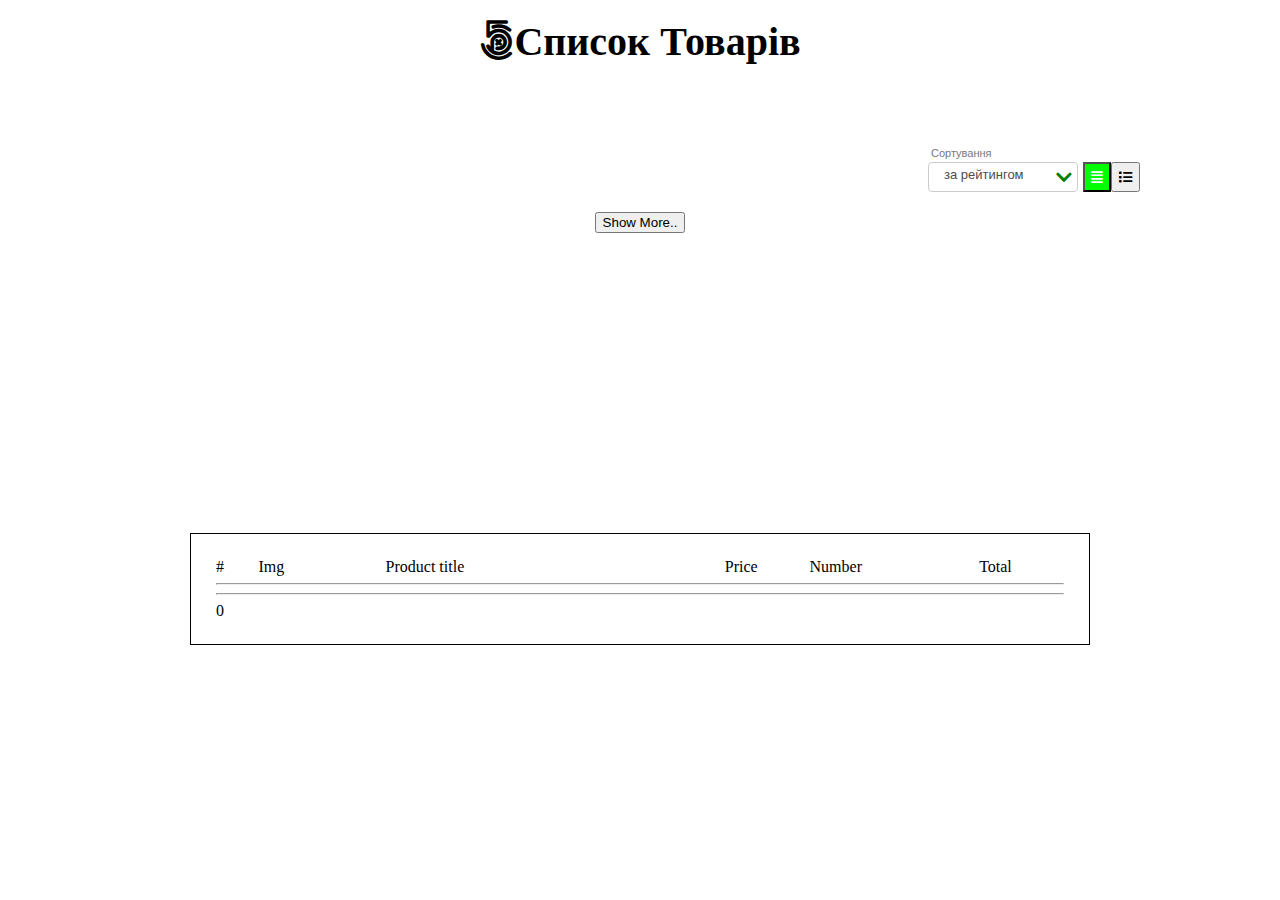
<file: Code_Practice/index.html>
<!DOCTYPE html>
<html lang="ru">

  <head>
    <meta charset="UTF-8" />
    <meta name="viewport"
      content="width=device-width, initial-scale=1.0" />
    <meta http-equiv="X-UA-Compatible"
      content="ie=edge" />
    <link rel="stylesheet"
      href="css/all.min.css" />
    <link rel="stylesheet"
      href="css/style.css" />
    <title>Sale-Cards</title>
  </head>

  <body>
    <div class="results">
      <div class="container">
        <h2 class="section-title">
          <i class="fab fa-500px"></i>Список Товарів
        </h2>

        <div class="buttonsWrap">
          <div class="sort-wrap">
            <p class="sort-active">за рейтингом</p>
            <i class="fas fa-chevron-down"></i>
            <div class="wrap-sort-list hidden">
              <ul>
                <li>від дешевих до дорогих</li>
                <li>від дорогих до дешевих</li>
                <li>популярні</li>
                <li>новинки</li>
                <li>акційні</li>
                <li>за рейтингом</li>
              </ul>
            </div>
          </div>

          <button class="btn-gallery active-list"
            id="galleryView"
            title="Gallery">
            <i class="fas fa-align-justify"></i>
          </button>
          <button class="btn-list"
            id="listView"
            title="List">
            <i class="fas fa-list"></i>
          </button>
        </div>
        <div class="product-list"
          id="pdl"></div>
        <div class="btn-wrap">
          <button id="showCardsBtn">Show More..</button>
        </div>
      </div>
    </div>



    <div class="cart">
      <div class="cart-header">
        <div>#</div>
        <div>Img</div>
        <div>Product title</div>
        <div>Price</div>
        <div>Number</div>
        <div>Total</div>
      </div>
      <hr>
      <div class="cart-body">
        <!-- <div class="cart-row">
          <div class="cart-row-index">#</div>
          <div class="cart-row-img">Img</div>
          <div class="cart-row-title">Product title</div>
          <div class="cart-row-price">Price</div>
          <div class="cart-row-number">Number</div>
          <div class="cart-row-total">Total</div>
        </div> -->
      </div>
      <hr>
      <div class="cart-footer">
        <div class="cart-total">0</div>
      </div>
    </div>




    









    <!-- <button id="lll">Click</button> -->
    <script src="js/jquery.js"></script>
    <script src="js/app.js"></script>
  </body>

</html>
</file>
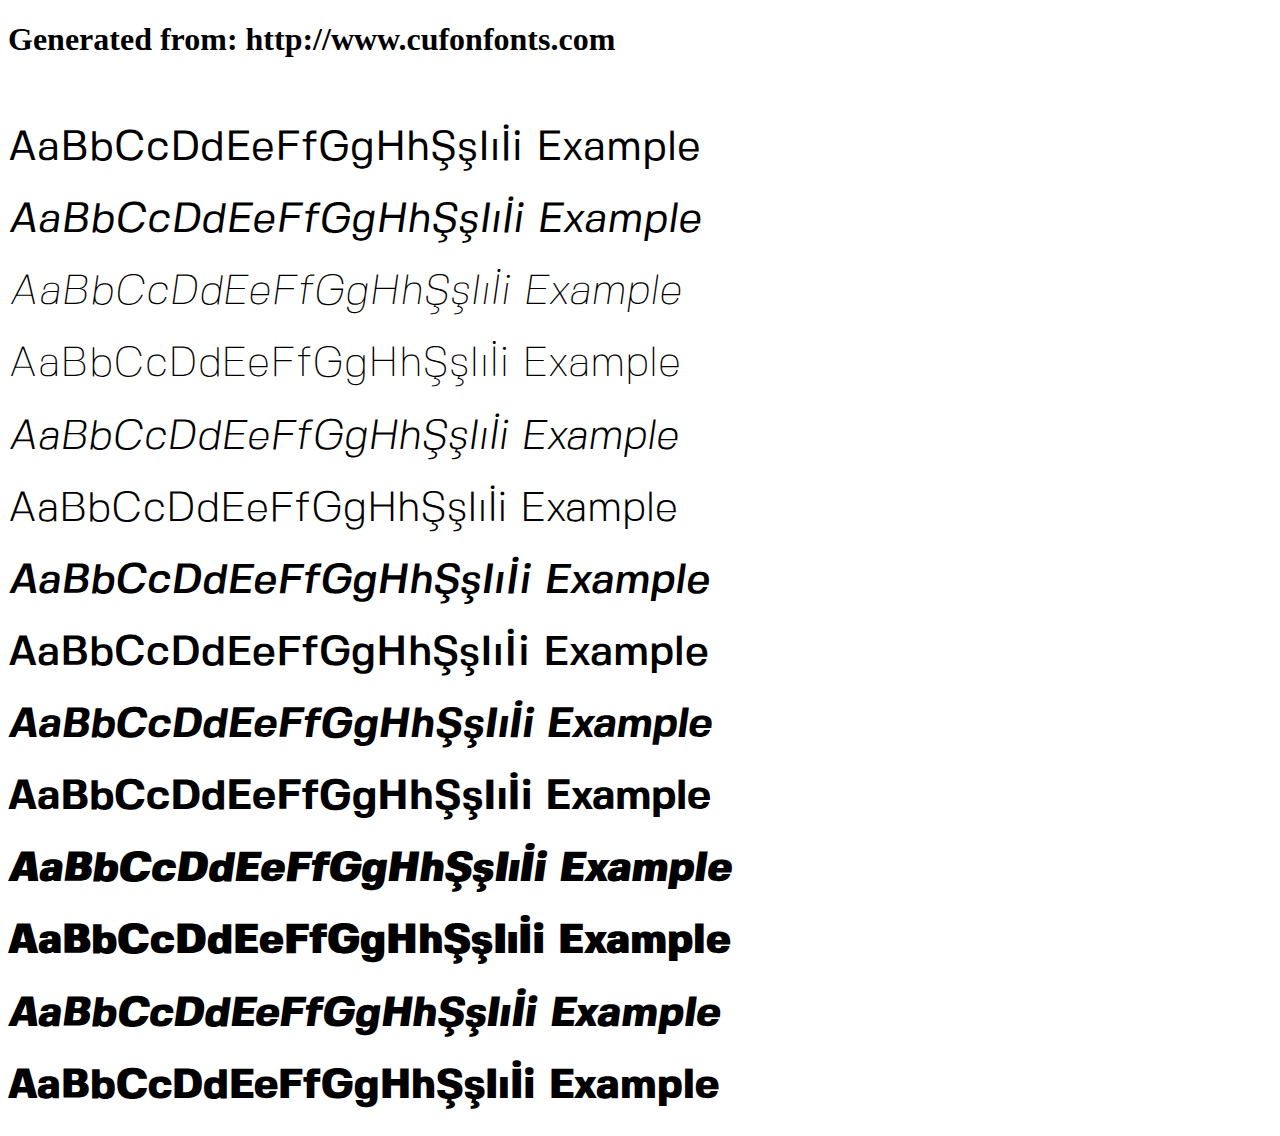
<file: Yoga-Web-Page/src/fonts/example.html>
<!DOCTYPE html>
<html xmlns="http://www.w3.org/1999/xhtml">
<head>
    <meta http-equiv="Content-Type" content="text/html; charset=utf-8"/>
    <link rel="stylesheet" type="text/css"
          href="style.css"/>
</head>

<body>

<h1>Generated from: http://www.cufonfonts.com</h1><br/>
<h1 style="font-family:'Fivo Sans Regular';font-weight:normal;font-size:42px">AaBbCcDdEeFfGgHhŞşIıİi Example</h1>
<h1 style="font-family:'Fivo Sans Oblique';font-weight:normal;font-size:42px">AaBbCcDdEeFfGgHhŞşIıİi Example</h1>
<h1 style="font-family:'Fivo Sans Thin Oblique';font-weight:normal;font-size:42px">AaBbCcDdEeFfGgHhŞşIıİi Example</h1>
<h1 style="font-family:'Fivo Sans Thin';font-weight:normal;font-size:42px">AaBbCcDdEeFfGgHhŞşIıİi Example</h1>
<h1 style="font-family:'Fivo Sans Light Oblique';font-weight:normal;font-size:42px">AaBbCcDdEeFfGgHhŞşIıİi Example</h1>
<h1 style="font-family:'Fivo Sans Light';font-weight:normal;font-size:42px">AaBbCcDdEeFfGgHhŞşIıİi Example</h1>
<h1 style="font-family:'Fivo Sans Medium Oblique';font-weight:normal;font-size:42px">AaBbCcDdEeFfGgHhŞşIıİi Example</h1>
<h1 style="font-family:'Fivo Sans Medium';font-weight:normal;font-size:42px">AaBbCcDdEeFfGgHhŞşIıİi Example</h1>
<h1 style="font-family:'Fivo Sans Bold Oblique';font-weight:normal;font-size:42px">AaBbCcDdEeFfGgHhŞşIıİi Example</h1>
<h1 style="font-family:'Fivo Sans Bold';font-weight:normal;font-size:42px">AaBbCcDdEeFfGgHhŞşIıİi Example</h1>
<h1 style="font-family:'Fivo Sans Black Oblique';font-weight:normal;font-size:42px">AaBbCcDdEeFfGgHhŞşIıİi Example</h1>
<h1 style="font-family:'Fivo Sans Black';font-weight:normal;font-size:42px">AaBbCcDdEeFfGgHhŞşIıİi Example</h1>
<h1 style="font-family:'Fivo Sans Heavy Oblique';font-weight:normal;font-size:42px">AaBbCcDdEeFfGgHhŞşIıİi Example</h1>
<h1 style="font-family:'Fivo Sans Heavy';font-weight:normal;font-size:42px">AaBbCcDdEeFfGgHhŞşIıİi Example</h1>


</body>
</html>
</file>
<file: Code_Practice/css/style.css>
* {
  box-sizing: border-box;
  text-decoration: none;
}

html,
body,
div,
span,
applet,
object,
iframe,
h1,
h2,
h3,
h4,
h5,
h6,
p,
blockquote,
pre,
a,
abbr,
acronym,
address,
big,
cite,
code,
del,
dfn,
em,
img,
ins,
kbd,
q,
s,
samp,
small,
strike,
strong,
sub,
sup,
tt,
var,
b,
u,
i,
center,
dl,
dt,
dd,
ol,
ul,
li,
fieldset,
form,
label,
legend,
table,
caption,
tbody,
tfoot,
thead,
tr,
th,
td,
article,
aside,
canvas,
details,
embed,
figure,
figcaption,
footer,
header,
hgroup,
menu,
nav,
output,
ruby,
section,
summary,
time,
mark,
audio,
video {
  margin: 0;
  padding: 0;
  border: 0;
  font-size: 100%;
  font: inherit;
  vertical-align: baseline;
}

/* HTML5 display-role reset for older browsers */
article,
aside,
details,
figcaption,
figure,
footer,
header,
hgroup,
menu,
nav,
section {
  display: block;
}

body {
  line-height: 1;
}

ol,
ul {
  list-style: none;
}

blockquote,
q {
  quotes: none;
}

blockquote:before,
blockquote:after,
q:before,
q:after {
  content: "";
  content: none;
}

table {
  border-collapse: collapse;
  border-spacing: 0;
}

.container {
  width: 1000px;
  margin: 0 auto;
}

.section-title {
  text-align: center;
  font-size: 40px;
  font-weight: bold;
  margin-bottom: 100px;
  padding-top: 20px;
}

.buttonsWrap {
  display: flex;
  justify-content: flex-end;
}

.product-list {
  display: flex;
  flex-wrap: wrap;
}

.active-list {
  color: #fff;
  background: #00ff00;
}

.btn-gallery,
.btn-list {
  position: relative;
}

.btn-gallery:hover,
.btn-list:hover {
  color: red;
}

.product-list>.product {
  width: 24%;
  border: 1px solid #a0b7f5;
  margin: 1px;
  padding: 5px;
}

.product-list.p-small>.product {
  width: 19%;
}

.product .product-img {
  width: 100%;
  height: 200px;
  object-fit: contain;
}

.product-title {
  margin: 5px 3px 10px;
  color: #3e77aa;
}

.product-title:hover {
  text-decoration: underline;
  color: rgb(255, 102, 0);
}

.product-price {
  display: inline-block;
  background: #fef2b8;
  border-radius: 4px;
  padding: 7px 7px 5px;
  vertical-align: middle;
  margin-right: 0.5em;
  margin-bottom: 7px;
  white-space: nowrap;
  border: 1px solid transparent;
  color: #4d4b4b;
  font-family: Arial, Helvetica, FreeSans, "Liberation Sans", "Nimbus Sans L",
    sans-serif;
}

.btn-wrap {
  display: flex;
  justify-content: center;
  margin: 20px auto 300px;
}

.sort-wrap {
  position: relative;
  font-family: Arial, Helvetica, FreeSans, "Liberation Sans", "Nimbus Sans L",
    sans-serif;
  display: flex;
  justify-content: space-between;
  width: 15%;
  padding: 5px 5px 5px 15px;
  border: 1px solid #ccc;
  margin-right: 5px;
  border-radius: 4px;
  font-size: 13px;
  color: #4d4b4b;
}

.sort-wrap:hover {
  text-decoration: none;
  background: #f4faf6;
}

.sort-wrap:before {
  content: "Сортування";
  margin-bottom: 2px;
  font-size: 11px;
  line-height: 15px;
  color: #797878;
  position: absolute;
  top: -17px;
  left: 2px;
}

.fa-chevron-down {
  color: green;
  font-size: 18px;
}

.sort-wrap:hover .fa-chevron-down {
  color: #00ff00;
}

.wrap-sort-list {
  position: absolute;
  color: #3e77aa;
  top: 30px;
  left: 20px;
  border: 1px solid #a8cbeb;
  box-shadow: 0 0 13px 0 rgba(0, 0, 0, 0.4);
  visibility: visible;
  opacity: 1;
  z-index: 101;
  width: 15em;
  margin-top: 5px;
  background: #fff;
  transition: 0.3s;
}

.wrap-sort-list.hidden {
  visibility: hidden;
  opacity: 0;
}

.wrap-sort-list ul {
  max-width: 244px;
  margin: 5px 0 5px 17px;
  line-height: 1em;
  background: #fff;
}

.wrap-sort-list ul li {
  display: block;
  padding: 11px 33px 11px 0;
}

.wrap-sort-list ul li+li {
  border-top: 1px solid #ccc;
}

.wrap-sort-list ul li:hover {
  background: #fcfcee;
  color: #ff7878;
}

.tools-container {
  display: flex;
  margin-top: 0.23077em;
}

.wish-list .hidden {
  display: none;
}



.cart {
  width: 900px;
  border: 1px solid #000;
  margin: 200px auto;
  padding: 25px;
}

.cart-header,
.cart-row {
  display: flex;
}
.cart-row{
  align-items: center;
}
.cart-row img{
  width: 100%;
  height: auto;
  display: block;
}
.cart-header>div,
.cart-row>div{
  padding-right: 10px;
}
.cart-header>div:nth-child(1),
.cart-row>div:nth-child(1) {
  width: 5%;
}

.cart-header>div:nth-child(2),
.cart-row>div:nth-child(2) {
  width: 15%;
}

.cart-header>div:nth-child(3),
.cart-row>div:nth-child(3) {
  width: 40%;
}

.cart-header>div:nth-child(4),
.cart-row>div:nth-child(4) {
  width: 10%;
}

.cart-header>div:nth-child(5),
.cart-row>div:nth-child(5) {
  width: 20%;
}

.cart-header>div:nth-child(6),
.cart-row>div:nth-child(6) {
  width: 10%;
}


.cart-row-number{
  display: flex;
  justify-content: space-around;
}
.cart-row-number>div{
  width: 50%;
  border: 1px solid #000;
}
</file>
<file: Yoga-Web-Page/src/fonts/style.css>
/* #### Generated By: http://www.cufonfonts.com #### */

@font-face {
font-family: 'Fivo Sans Regular';
font-style: normal;
font-weight: normal;
src: local('Fivo Sans Regular'), url('FivoSans-Regular.woff') format('woff');
}


@font-face {
font-family: 'Fivo Sans Oblique';
font-style: normal;
font-weight: normal;
src: local('Fivo Sans Oblique'), url('FivoSans-Oblique.woff') format('woff');
}


@font-face {
font-family: 'Fivo Sans Thin Oblique';
font-style: normal;
font-weight: normal;
src: local('Fivo Sans Thin Oblique'), url('FivoSans-Thin-Oblique.woff') format('woff');
}


@font-face {
font-family: 'Fivo Sans Thin';
font-style: normal;
font-weight: normal;
src: local('Fivo Sans Thin'), url('FivoSans-Thin.woff') format('woff');
}


@font-face {
font-family: 'Fivo Sans Light Oblique';
font-style: normal;
font-weight: normal;
src: local('Fivo Sans Light Oblique'), url('FivoSans-Light-Oblique.woff') format('woff');
}


@font-face {
font-family: 'Fivo Sans Light';
font-style: normal;
font-weight: normal;
src: local('Fivo Sans Light'), url('FivoSans-Light.woff') format('woff');
}


@font-face {
font-family: 'Fivo Sans Medium Oblique';
font-style: normal;
font-weight: normal;
src: local('Fivo Sans Medium Oblique'), url('FivoSans-Medium-Oblique.woff') format('woff');
}


@font-face {
font-family: 'Fivo Sans Medium';
font-style: normal;
font-weight: normal;
src: local('Fivo Sans Medium'), url('FivoSans-Medium.woff') format('woff');
}


@font-face {
font-family: 'Fivo Sans Bold Oblique';
font-style: normal;
font-weight: normal;
src: local('Fivo Sans Bold Oblique'), url('FivoSans-Bold-Oblique.woff') format('woff');
}


@font-face {
font-family: 'Fivo Sans Bold';
font-style: normal;
font-weight: normal;
src: local('Fivo Sans Bold'), url('FivoSans-Bold.woff') format('woff');
}


@font-face {
font-family: 'Fivo Sans Black Oblique';
font-style: normal;
font-weight: normal;
src: local('Fivo Sans Black Oblique'), url('FivoSans-Black-Oblique.woff') format('woff');
}


@font-face {
font-family: 'Fivo Sans Black';
font-style: normal;
font-weight: normal;
src: local('Fivo Sans Black'), url('FivoSans-Black.woff') format('woff');
}


@font-face {
font-family: 'Fivo Sans Heavy Oblique';
font-style: normal;
font-weight: normal;
src: local('Fivo Sans Heavy Oblique'), url('FivoSans-Heavy-Oblique.woff') format('woff');
}


@font-face {
font-family: 'Fivo Sans Heavy';
font-style: normal;
font-weight: normal;
src: local('Fivo Sans Heavy'), url('FivoSans-Heavy.woff') format('woff');
}
</file>
